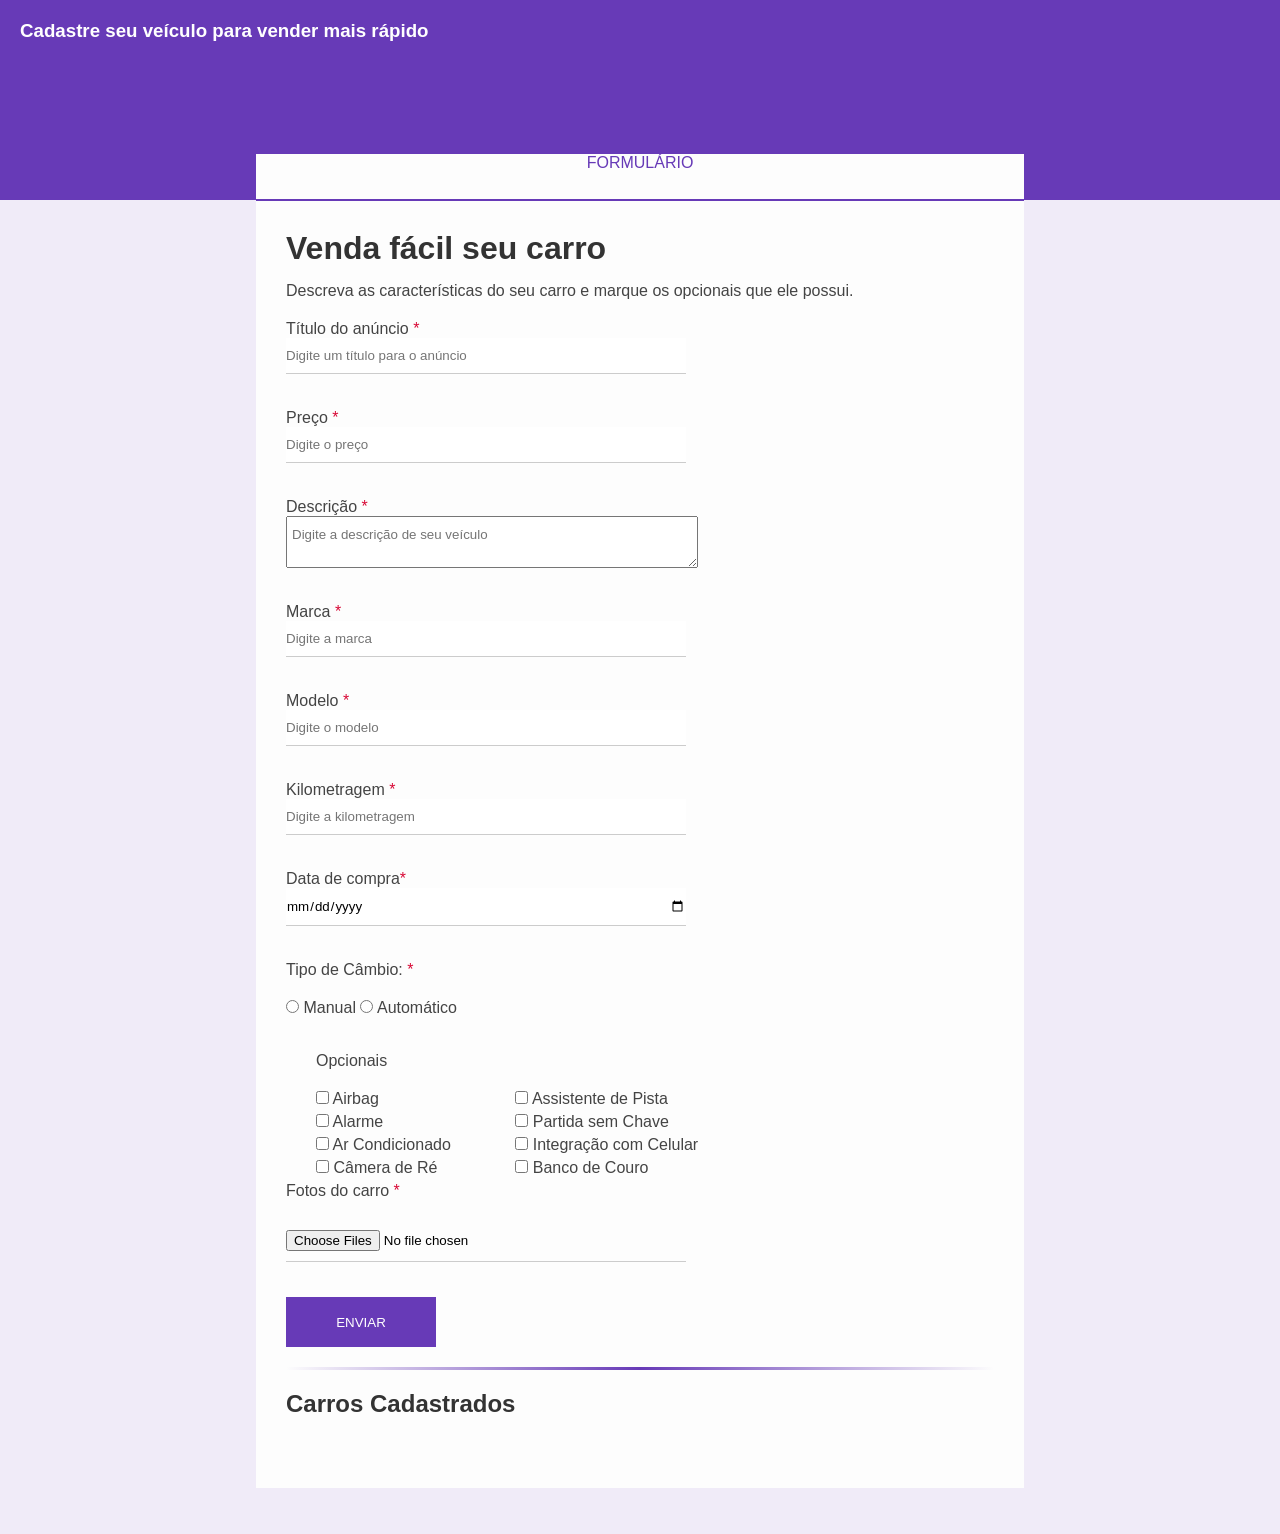
<file: index.html>
<!DOCTYPE html>
<html lang="pt-BR">

<head>
    <meta charset="UTF-8">
    <meta name="viewport" content="width=device-width, initial-scale=1.0">
    <title>Venda seu carro</title>
    <link rel="stylesheet" href="css/style.css">
</head>

<body>
    <div class="container">
        <header class="cabecalho">
            <h3>Cadastre seu veículo para vender mais rápido</h3>
        </header>
        <div class="form-container">
            <div class="form-header">
                <p>Formulário</p>
            </div>

            <div class="form-body">
                <h1 class="titulo-form">Venda fácil seu carro</h1>
                <p>Descreva as características do seu carro e marque os opcionais que ele possui.</p>
                <form onsubmit="salvarCarro(event)">
                    <div class="caixaInputs">
                        <label for="title">Título do anúncio <span class="campo-obrigatorio">*</span></label>
                        <input type="text" name="title" id="title" class="block"
                            placeholder="Digite um título para o anúncio">
                    </div>
                    <div class="caixaInputs">
                        <label for="preco">Preço <span class="campo-obrigatorio">*</span></label>
                        <input type="number" name="preco" id="preco" class="block" placeholder="Digite o preço">
                    </div>
                    <div class="caixaInputs">
                        <label for="descricao">Descrição <span class="campo-obrigatorio">*</span></label>
                        <textarea name="descricao" id="descricao" class="block"
                            placeholder="Digite a descrição de seu veículo"></textarea>
                    </div>
                    <div class="caixaInputs">
                        <label for="marca">Marca <span class="campo-obrigatorio">*</span></label>
                        <input type="text" name="marca" id="marca" class="block" placeholder="Digite a marca">
                    </div>
                    <div class="caixaInputs">
                        <label for="modelo">Modelo <span class="campo-obrigatorio">*</span></label>
                        <input type="text" name="modelo" id="modelo" class="block" placeholder="Digite o modelo">
                    </div>
                    <div class="caixaInputs">
                        <label for="kilometragem">Kilometragem <span class="campo-obrigatorio">*</span></label>
                        <input type="number" name="kilometragem" id="kilometragem" class="block"
                            placeholder="Digite a kilometragem">
                    </div>
                    <div class="caixaInputs">
                        <label for="data-compra">Data de compra<span class="campo-obrigatorio">*</span></label>
                        <input type="date" name="data-compra" id="data-compra" class="block">
                    </div>
                    <div class="caixaInputs">
                        <p>Tipo de Câmbio: <span class="campo-obrigatorio">*</span></p>
                        <input type="radio" name="marcha" id="manual">
                        <label for="manual">Manual</label>
                        <input type="radio" name="marcha" id="auto">
                        <label for="auto">Automático</label>
                    </div>
                    <div class="caixaOpcional">
                        <p>Opcionais</p>
                        <ul class="listaOpcionais">
                            <li>
                                <input type="checkbox" name="opcional[]" id="airbag" value="airbag">
                                <label for="airbag">Airbag</label>
                            </li>
                            <li>
                                <input type="checkbox" name="opcional[]" id="alarme" value="alarme">
                                <label for="alarme">Alarme</label>
                            </li>
                            <li>
                                <input type="checkbox" name="opcional[]" id="ac" value="ac">
                                <label for="ac">Ar Condicionado</label>
                            </li>
                            <li>
                                <input type="checkbox" name="opcional[]" id="camera-re" value="camera-re">
                                <label for="camera-re">Câmera de Ré</label>
                            </li>
                        </ul>
                    </div>
                    <div class="caixaOpcional">

                        <ul class="listaOpcionais">
                            <li>
                                <input type="checkbox" name="opcional[]" id="assistente-pista" value="assistente-pista">
                                <label for="assistente-pista">Assistente de Pista</label>
                            </li>
                            <li>
                                <input type="checkbox" name="opcional[]" id="partida-sem-chave"
                                    value="partida-sem-chave">
                                <label for="partida-sem-chave">Partida sem Chave</label>
                            </li>
                            <li>
                                <input type="checkbox" name="opcional[]" id="smartphone" value="smartphone">
                                <label for="smartphone">Integração com Celular</label>
                            </li>
                            <li>
                                <input type="checkbox" name="opcional[]" id="banco-couro" value="banco-couro">
                                <label for="banco-couro">Banco de Couro</label>
                            </li>
                        </ul>
                    </div>
                    <div class="caixaInputs">
                        <p>Fotos do carro <span class="campo-obrigatorio">*</span></p>
                        <input type="file" name="images" id="images" multiple accept="image/png, image/jpg">
                    </div>
                    <input type="submit" value="Enviar" class="btn-submit">
                </form>
                <hr>
                <h2>Carros Cadastrados</h2>
                <div id="listaCarros"></div>
            </div>
        </div>
        <script src="script.js"></script>
</body>

</html>
</file>
<file: css/style.css>
* {
    margin: 0;
    padding: 0;
    font-family: Arial, Helvetica, sans-serif;
}

body {
    background-color: #f0ebf8;
}

h1, h2, h3, h4, h5, h6 {
    color: #333;
}

p, label {
   color: #444;
}

input {
    border: none;
    border-bottom: 1px solid #ccc;
    padding: 10px 0;
}

input[type="text"], input[type="number"], input[type="date"], input[type="file"], textarea {
    width: 400px;
}

textarea {
    padding: 10px 5px;
}

.cabecalho {
    height: 160px;
    padding: 20px;
    background-color: #673ab7;
}

.cabecalho h3 {
    color: #fff;
    margin-top: 0;
}

.form-container {
    background-color: #fdfdfd;
    width: 60%;
    margin: 0 auto;
    position: relative;
    top: -46px;
}

.form-header {
    border-bottom: 1px solid #dfdfdf;
    height: 45px;
}

.form-header p{
    color: #673ab7;
    border-bottom: 2px solid #673ab7;
    width: 100%;
    text-align: center;
    margin: 0 auto;
    text-transform: uppercase;
    height: 45px;
    list-style: 45px;
}

.form-body {
    padding: 30px;
}

.titulo-form {
    margin-bottom: 15px;
}

.form-body p {
    margin-bottom: 20px;
}

.campo-obrigatorio {
    color: #d80835;
}

.caixaInputs {
    margin-bottom: 35px;
}

.block {
    display: block;
}

.caixaOpcional {
    display: inline-block;
    margin: 0 30px 0 30px;
}

.caixaOpcional li {
    list-style: none;
    margin-bottom: 5px;
}

.btn-submit {
    background-color: #673ab7;
    color: #fff;
    border: 2px solid transparent;
    width: 150px;
    height: 50px;
    cursor: pointer;
    text-transform: uppercase;
    transition: 0.5s;
}

.btn-submit:hover {
    background-color: #fff;
    color: #673ab7;
    border-color: #673ab7;
}

hr {
    margin-top: 20px;
    height: 3px;
    background: linear-gradient(to right, transparent, #673ab7, transparent);
    margin: 20px 0;
    border: none;
}

#listaCarros {
    display: flex;
    flex-wrap: wrap;
    gap: 20px;
    padding: 20px;
}

.card {
    width: 250px;
    background: rgb(215, 235, 99);
    border-radius: 8px;
    padding: 10px;
    box-shadow: 0 2px 5px rgba(0, 0, 0, 0.1);
}

.card img {
    width: 100%;
    border-radius: 5px;
}
</file>
